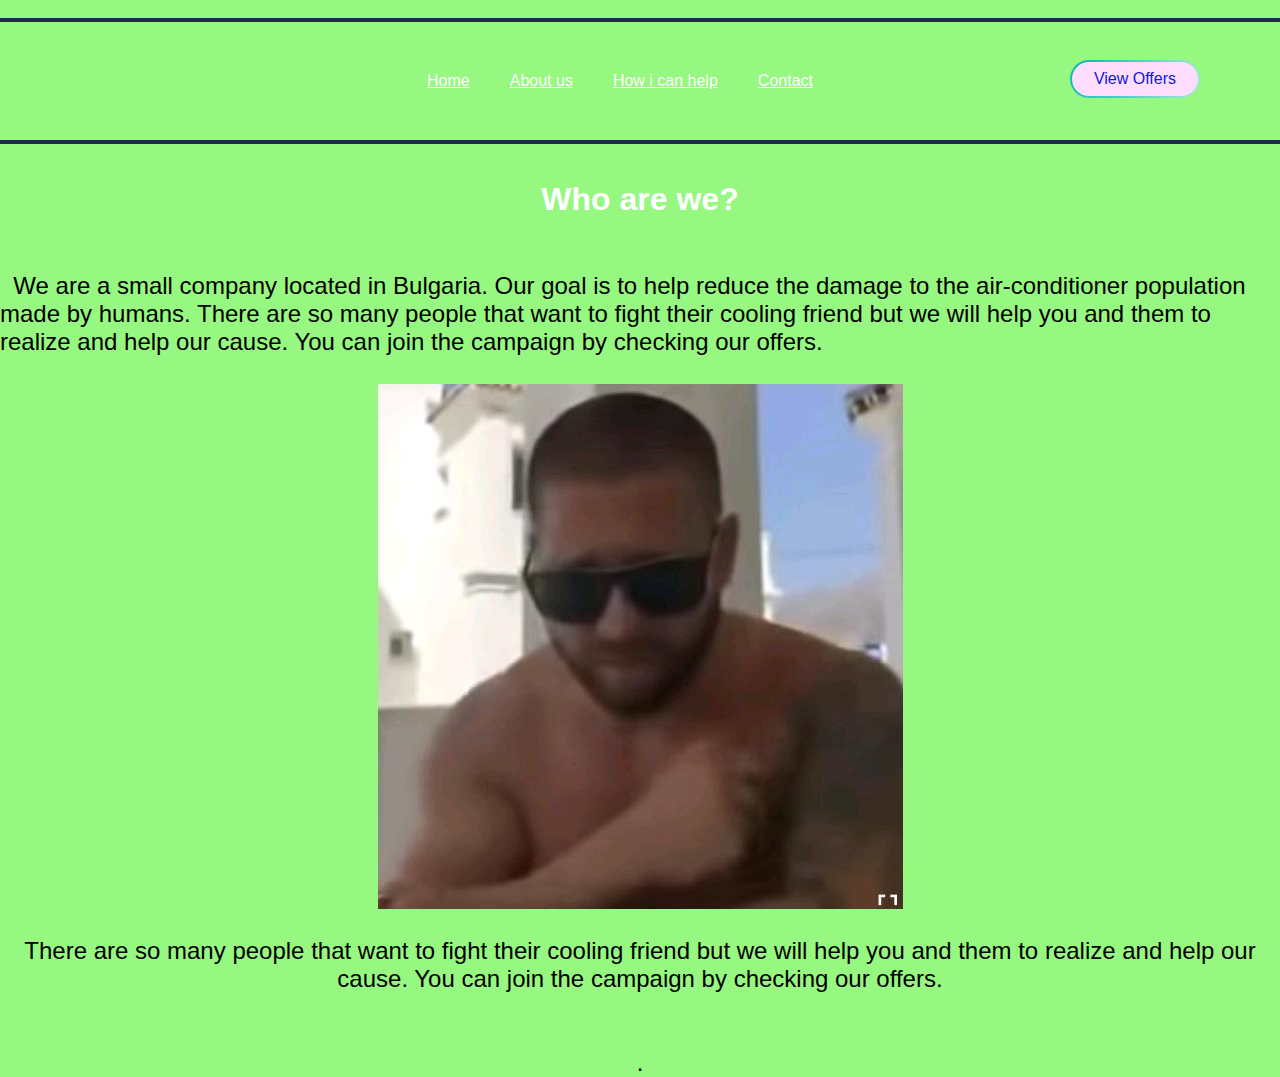
<file: About.html>
<html>
	<head>
		<meta name="viewport" content="width=device-width, initial-scale=1">
			 <style>
			 body 
			 {
				 background-color: pink;
				 background-repeat:no-repeat;
				 background-size:cover;
			 }
			 </style>
			 <link rel="stylesheet" href="style.css">
	</head>
	
	
	
<center>	
<body><br>
<hr>
<div class="menu">
				<ul>
				<body style="background-color:#96f781;" >
				
				
					<li> <a style="color:#fffcff" href="index.html">Home</a></li>
					<li><a style="color:#fffcff" href="About.html">About us</a></li>
					<li><a style="color:#fffcff" href="How.html">How i can help</a></li>
					<li><a style="color:#fffcff" href="Contact.html">Contact</a></li>
					<li><a style="color:#0b19de" href="Offres.html" class="offers-btn"><span>View Offers</span></a></li>
					
					
				</ul>
			</div>
		</hr>
		<hr>	
<h1 style="color: white;"> 
<br>
Who are we? <br>

</h1>
</hr>
<br><br><br>
<p align="left" style="color: black;">
	<font size="+2">
	 
	&nbsp We are a small company located in Bulgaria. Our goal is to help reduce the damage to the air-conditioner population made by humans. 
		There are so many people that want to fight their cooling friend but we will help you and them to realize and help our cause.
		You can join the campaign by checking our offers.
	
	<br><br>

	<center>
	<img src="stoyan.jpeg"><br><br>
	
 There are so many people that want to fight their cooling friend but we will help you and them to realize and help our cause.
		You can join the campaign by checking our offers.
	
	<br><br><br>.
</font>
</p>

</body>


</html>
</file>
<file: style.css>
*{
	margin: 0;
	padding: 0;
	font-family: sans-serif;
	
}
html, body{
   height: 100%;
}
.container{
	width: 100%;
	height: 100%;
	background: #FEDDFF;
	
}
.menu ul{
	display: inline-flex;
	margin: 50px;
}
.menu ul li{
	
	list-style: none;
	margin: 0 20px;
	color: #00b6b0;
	cursor: pointer;
}
.logo img{
	margin-top: -30px;
	margin-right: 20px;
	margin-left: -20px;
}
.active{
	color: #a6e9d7 !important;
}
.offers-btn{
	top: 60px;
	right: 80px;
	position: absolute;
	text-decoration: none;
	color: #424242;
	border: 2px solid transparent;
	border-radius: 20px;
	background-image: linear-gradient(#FEDDFF, #FEDDFF),radial-gradient(circle at top left,#00b6b0,#a6e9d7);
	background-origin: border-box;
	background-clip: content-box, border-box;
}
.offers-btn span{
	display: block;
	padding: 8px 22px;
}
hr{
    color:#34eb37;
    background-color: #1d2951;
    height:4px;
    border-width:0;
}
.banner{
	text-align: center;
}
</file>
